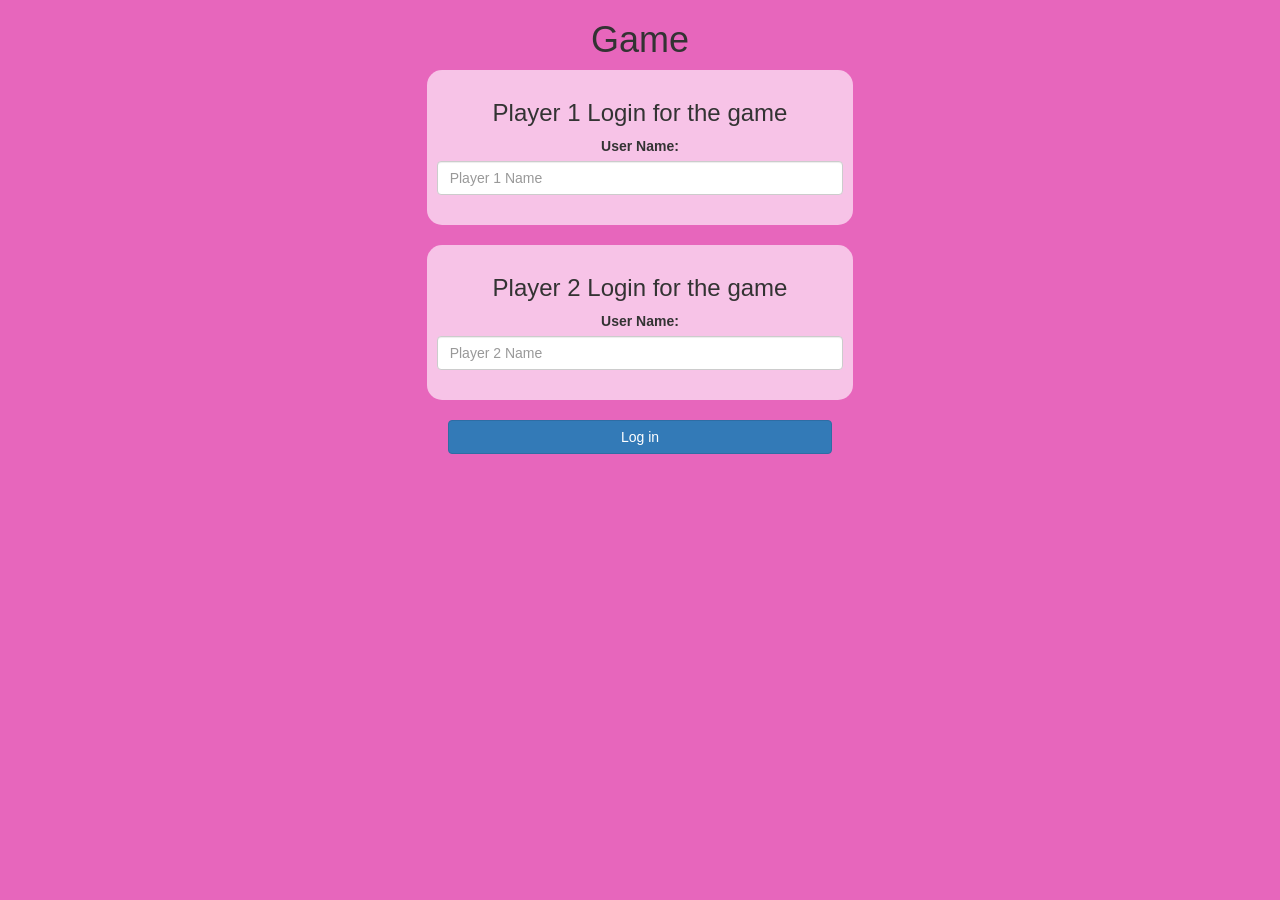
<file: index.html>
<!DOCTYPE html>
<html>
<head>
	<title>game_play</title>

<meta name="viewport" content="width=device-width, initial-scale=1">
<link rel="stylesheet" href="https://maxcdn.bootstrapcdn.com/bootstrap/3.4.0/css/bootstrap.min.css">
<script src="https://ajax.googleapis.com/ajax/libs/jquery/3.4.1/jquery.min.js"></script>
<script src="https://maxcdn.bootstrapcdn.com/bootstrap/3.4.0/js/bootstrap.min.js"></script>

<link rel="stylesheet" type="text/css" href="script.css">

<script src="script.js"></script>
</head>
<body>
	<center>




		<h1>Game</h1>
	
	
	
	
	
	
		<div class="col-lg-4 col-sm-8 col-xs-11 login_div1">
	
	
			<h3 >Player 1 Login for the game</h3>
	
	
			<label >User Name:</label>
	
	
			 <input type="text" id="player1_name_input" class="form-control" placeholder="Player 1 Name">
	
	
			 <br>
	
	
		</div>
	
	
	<br>
	
	
		<div class="col-lg-4 col-sm-8 col-xs-11 login_div2">
	
	
			<h3 >Player 2 Login for the game</h3>
	
	
			 <label >User Name:</label>
	
	
			 <input type="text" id="player2_name_input" class="form-control" placeholder="Player 2 Name">
	
	
			<br>
	
	
		</div>
	
	
		<br>
	
	
			<button style="width:30%" class="btn btn-primary" onclick="addUser()">Log in</button>
	
	
	</center>
	
	
	

</body>
</html>
</file>
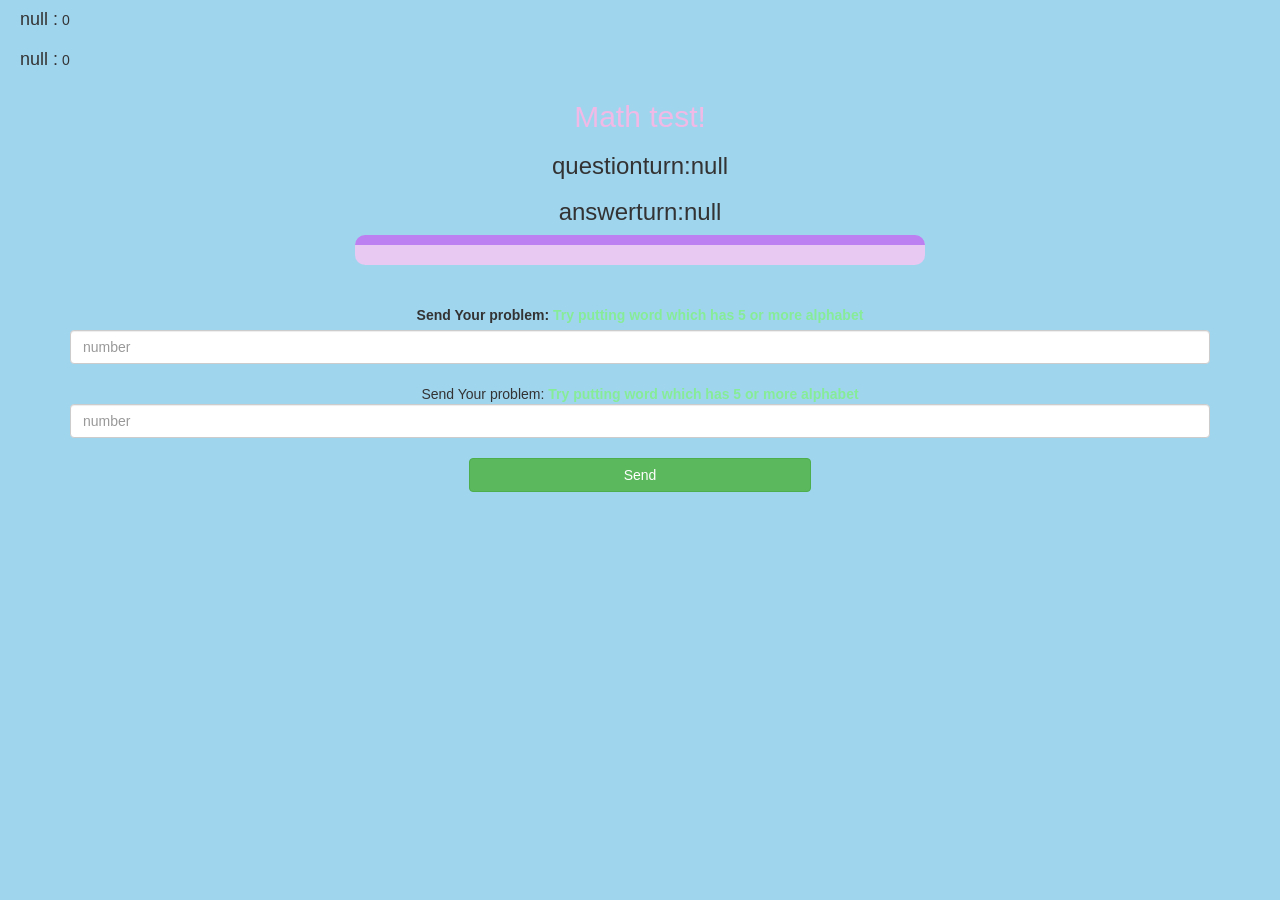
<file: (1)index.html>
<!DOCTYPE html>
<html>
<head>
	<title>Guess The Word</title>

<meta name="viewport" content="width=device-width, initial-scale=1">
<link rel="stylesheet" href="https://maxcdn.bootstrapcdn.com/bootstrap/3.4.0/css/bootstrap.min.css">
<script src="https://ajax.googleapis.com/ajax/libs/jquery/3.4.1/jquery.min.js"></script>
<script src="https://maxcdn.bootstrapcdn.com/bootstrap/3.4.0/js/bootstrap.min.js"></script>

<link rel="stylesheet" type="text/css" href="(1)style.css">
</head>
<body>
<h4 id="player1_name">
</h4>
<span id="player1_score"></span>
<br>
<h4 id="player2_name">
</h4>
<span id="player2_score"></span>
<div class="container">
	<center>
		<h2 style="color: rgb(241, 185, 229);">Math test!</h2>
<h3 id="questionturn"></h3>
<h3 id="answerturn"></h3>
<div id="output" class="col-lg-6">
</div>

		<br>
		<br>

		<label>Send Your problem: <b style="color: rgb(134, 236, 151)">Try putting word which has 5 or more alphabet</b></label>
    <input id="number" class="form-control" type="number" placeholder="number">
		<br>
		Send Your problem: <b style="color: rgb(134, 236, 151)">Try putting word which has 5 or more alphabet</b></label>
    <input id="number1" class="form-control" type="number" placeholder="number">
		<br>
        <button class="btn btn-success" onclick="send()" style="width:30%">Send</button> 
	</center>
</div>

<script src="(1)script.js"></script>
</body>
</html>
</file>
<file: script.css>
body
{
	background: rgb(231, 102, 188);
}

	.login_div1 , .login_div2
	{
		background: rgb(247, 195, 231);
		padding: 10px;
		float: none;
		border-radius: 15px;
	}


#player1_name , #player2_name
{
	display: inline-block;
	margin-left: 20px;
}
#word
{
	width: 60%;
}
#word_display
{
	letter-spacing: 5px;
}
#output
{
background: rgb(229, 199, 248);
border-radius: 10px;
border-top: 10px solid #5a44aa;
padding: 10px;
float: none;
text-align: left;
}
</file>
<file: (1)style.css>
body
{
	background: rgb(160, 213, 238);
}

	.login_div1 , .login_div2
	{
		background: rgb(230, 161, 236);
		padding: 10px;
		float: none;
		border-radius: 15px;
	}


#player1_name , #player2_name
{
	display: inline-block;
	margin-left: 20px;
}
#word
{
	width: 60%;
}
#word_display
{
	letter-spacing: 5px;
}
#output
{
background: rgb(232, 201, 241);
border-radius: 10px;
border-top: 10px solid #bd80f0;
padding: 10px;
float: none;
text-align: left;
}
</file>
